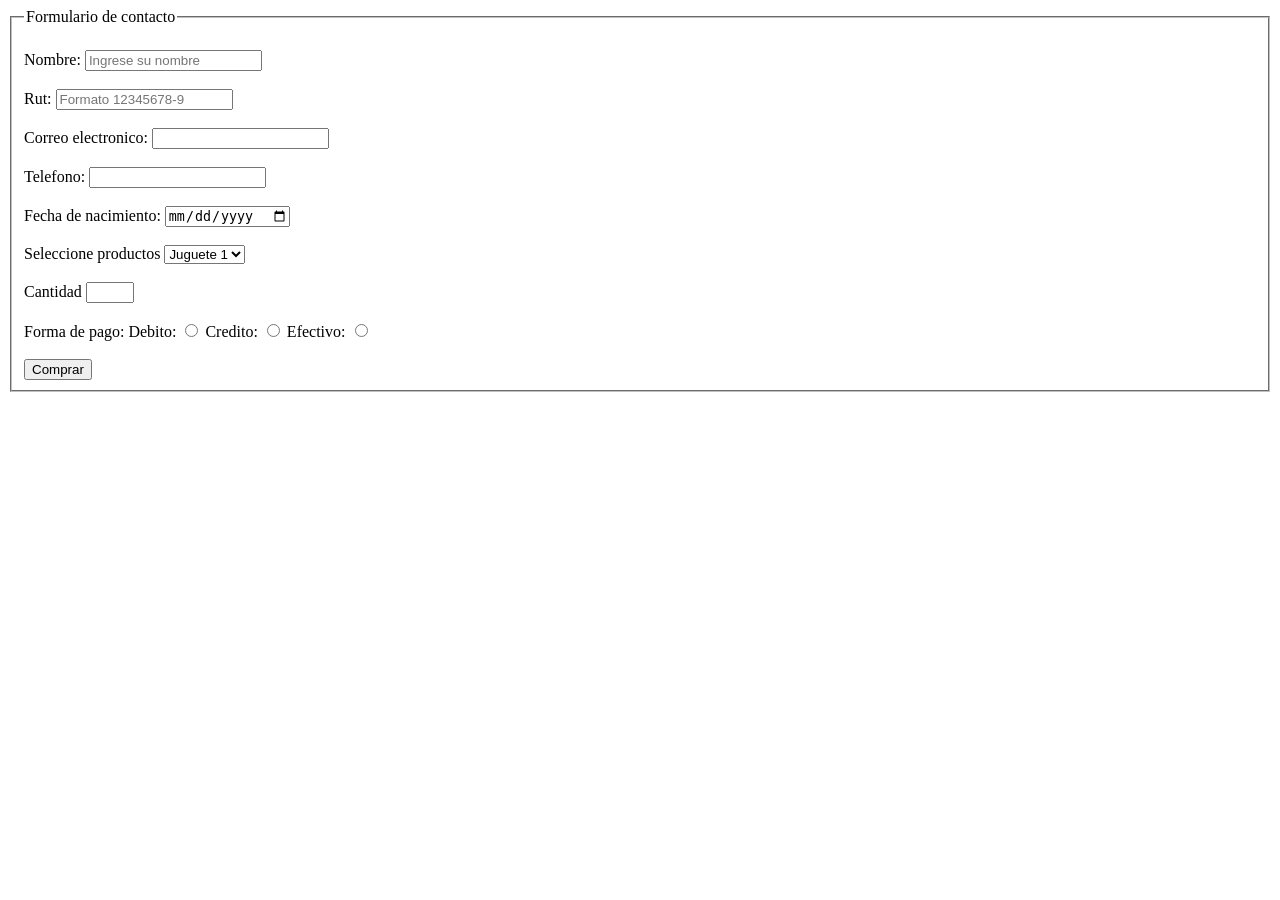
<file: jugueteria/contacto.html>
<!DOCTYPE html>
<html lang="en">
<head>
    <meta charset="UTF-8">
    <meta name="viewport" content="width=device-width, initial-scale=1.0">
    <title>Document</title>
</head>
<body>
    
    <form name="contacto" id="contacto">
        <fieldset>
            <legend>Formulario de contacto</legend>
<br>
        <label>Nombre: </label>
        <input type="text"
        required
        id="nombre" 
        placeholder="Ingrese su nombre">
<br><br>
        <label>Rut: </label>
        <input type="text"
        required
        id="rut"
        placeholder="Formato 12345678-9">
<br><br>
            <label>Correo electronico: </label> 
            <input type="email" id="email" required>
<br><br>    
            <label>Telefono: </label>
            <input type="tel" id="fono"> 
<br><br>
            <label>Fecha de nacimiento: </label>  
            <input type="date" id="fenac"> 
<br><br>
            <label>Seleccione productos</label>
            <select id="productos">
                    <option value="prod 1">Juguete 1</option>
                    <option value="prod 2">Juguete 2</option>
                    <option value="prod 3">Juguete 3</option>
                    <option value="prod 4">Juguete 4</option>
            </select> 
<br><br>
            <label>Cantidad</label> 
            <input type="number" min="10" max="99">
<br><br>
            <label>Forma de pago: </label>
            <label>Debito:  </label>  
            <input type="radio" name="fdepago" id="debito">
            <label>Credito: </label> 
            <input type="radio" name="fdepago" id="credito">
            <label>Efectivo: </label>                                                                
            <input type="radio" name="fdepago" id="efectivo"> 
<br><br>                                                                           
            <button type="submit">Comprar</button>
        <br>                                                        

        </fieldset>
    </form>
</body>
</html>
</file>
